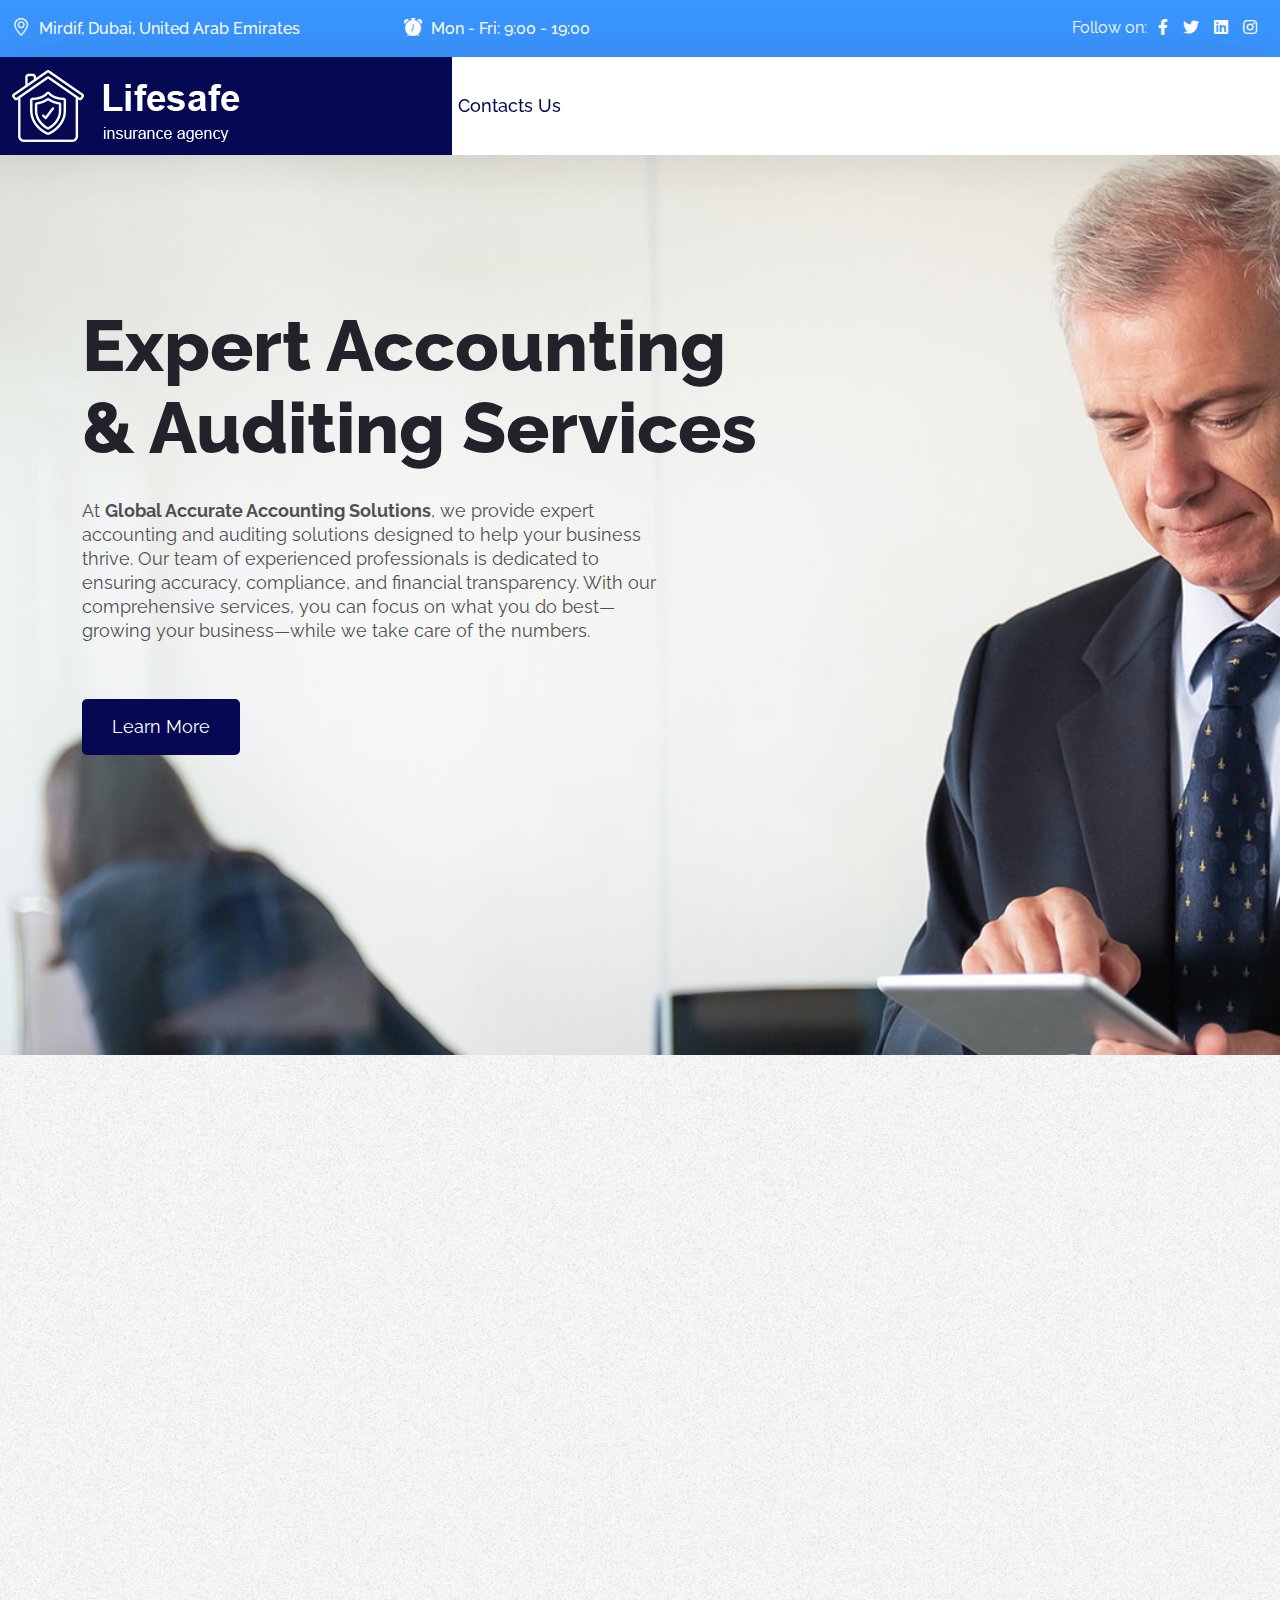
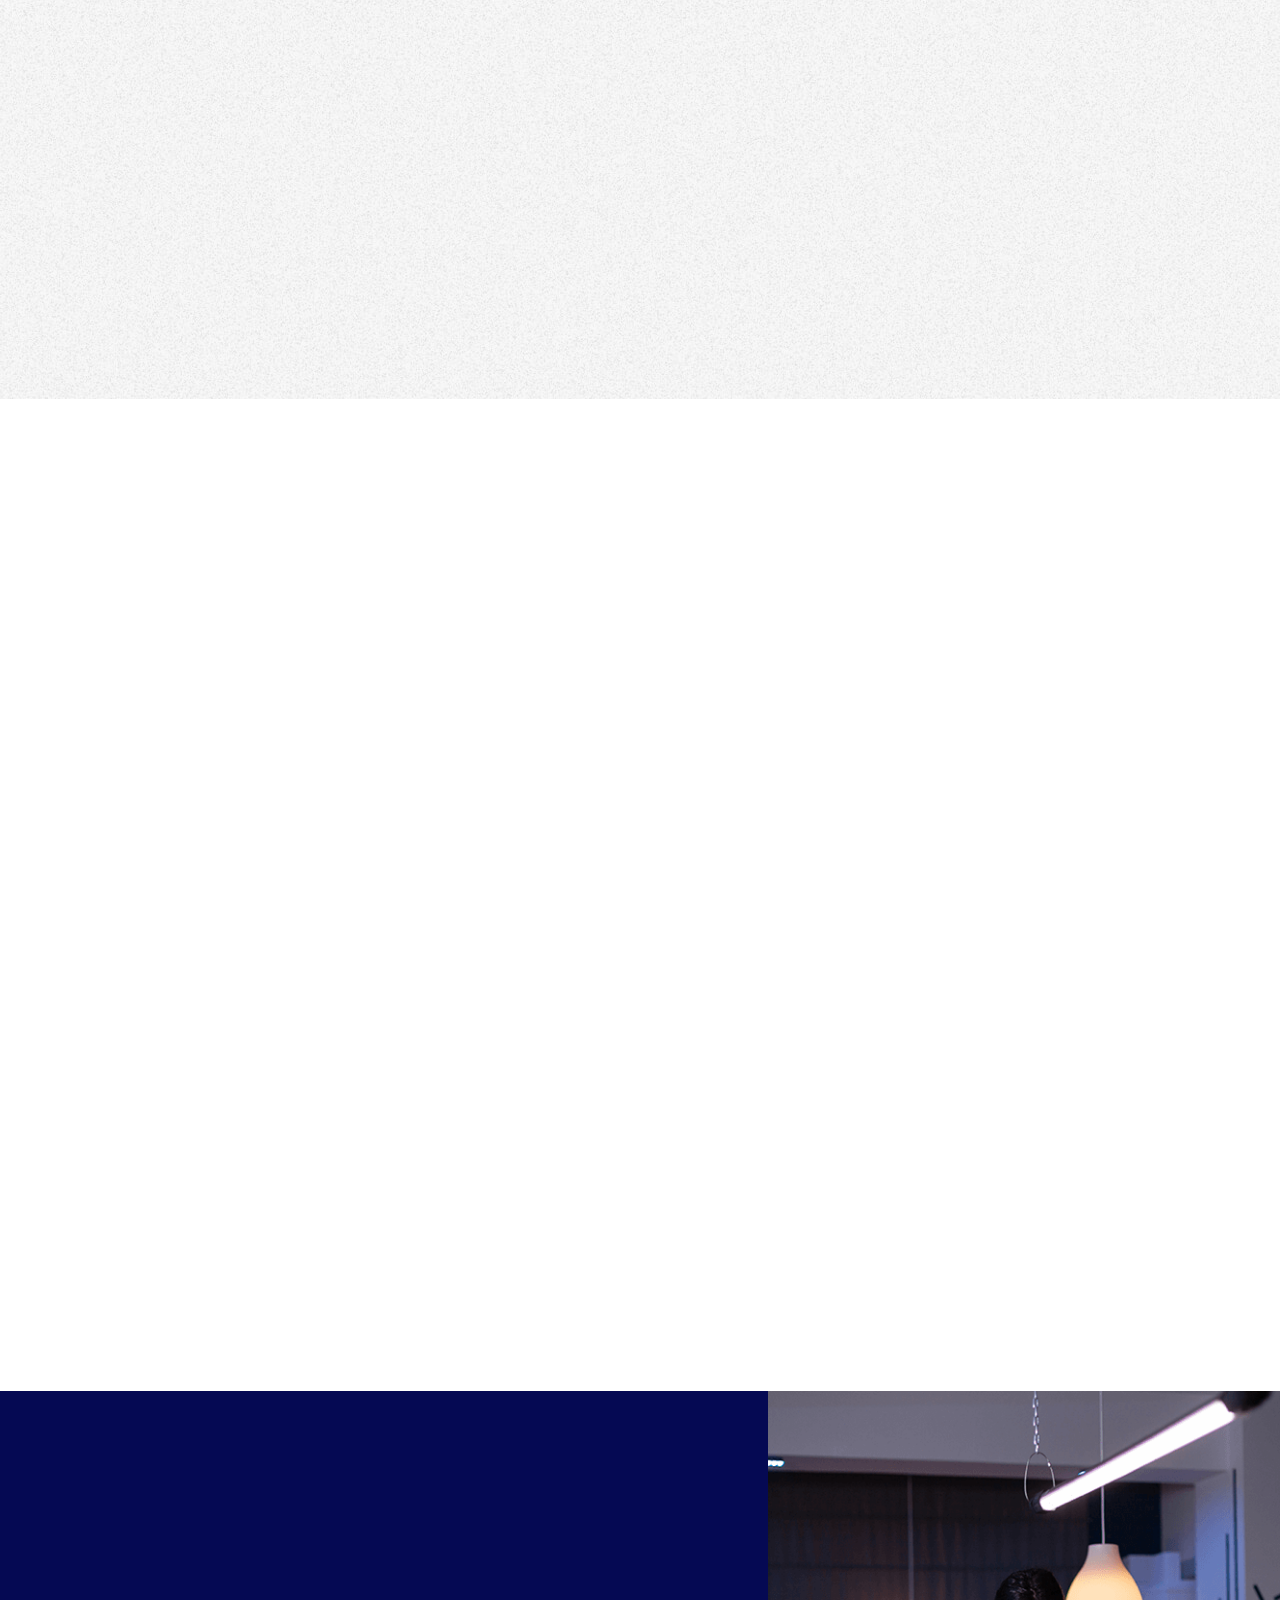
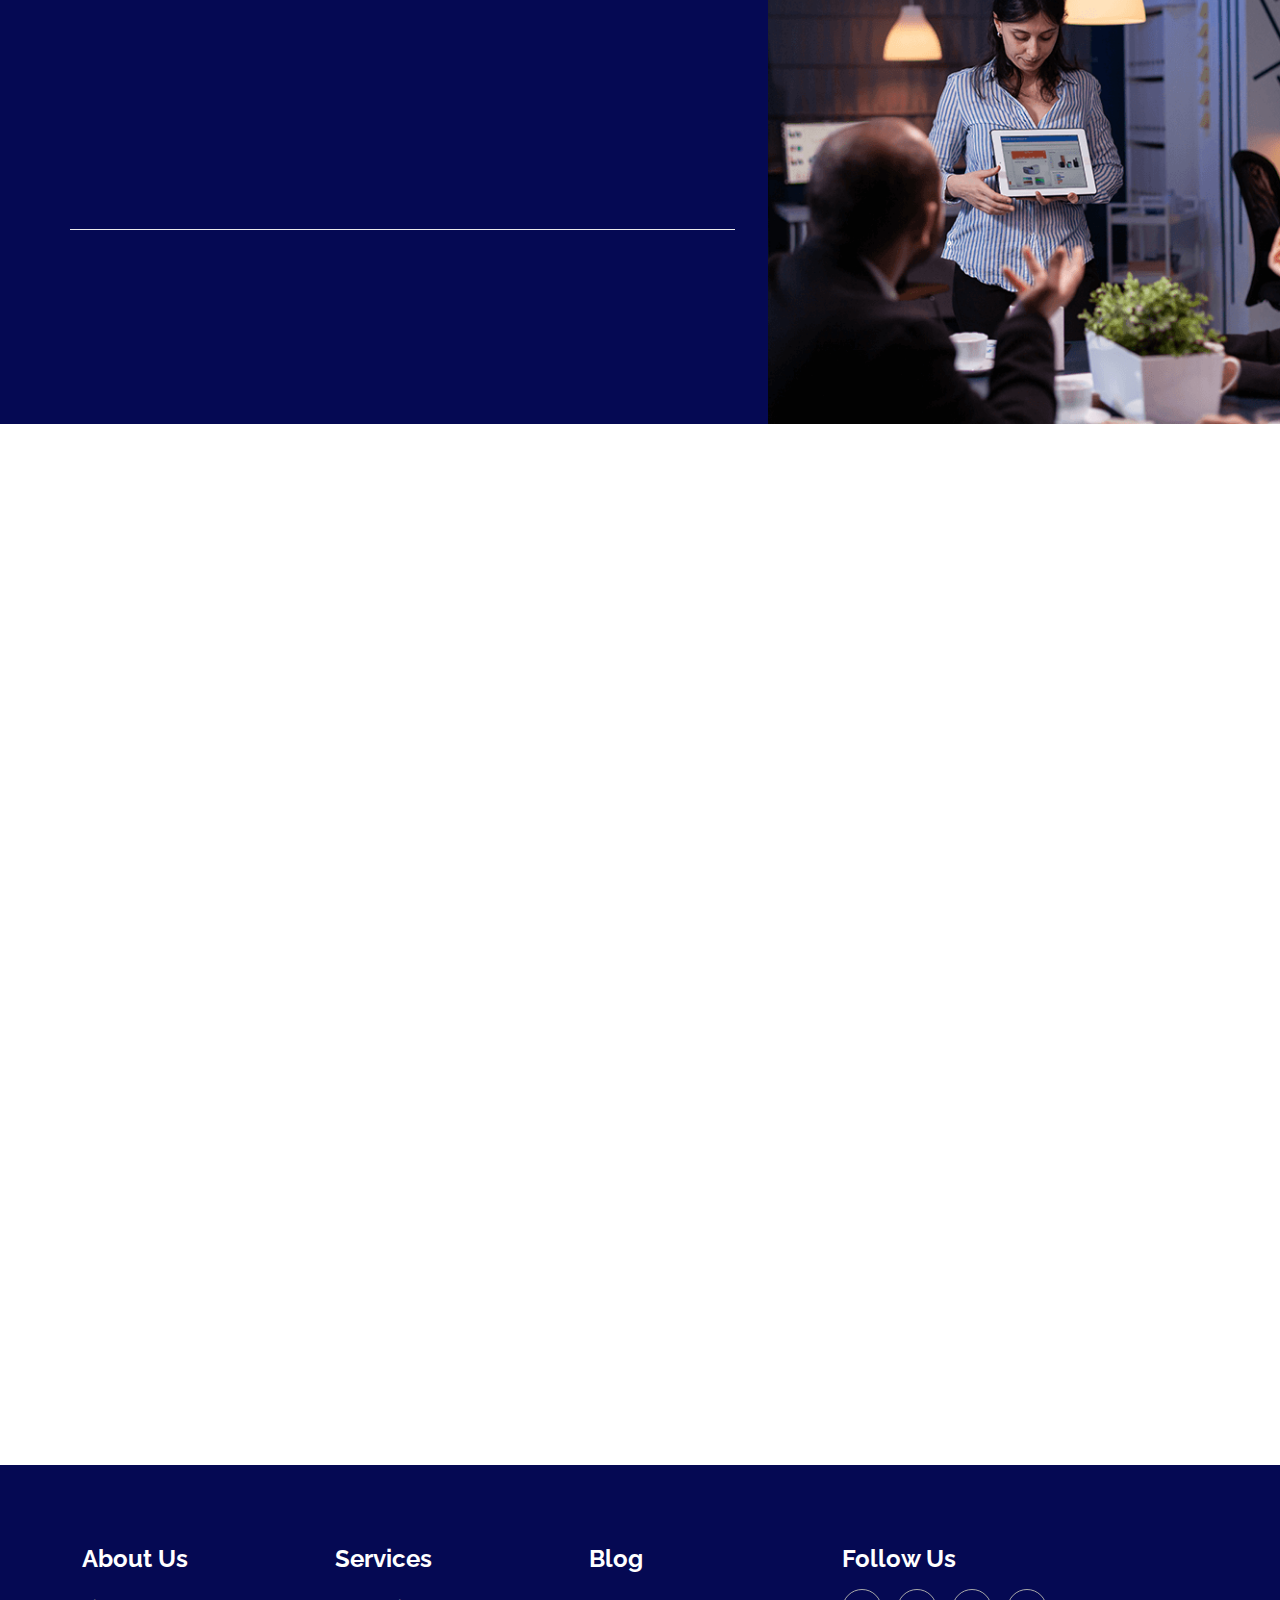
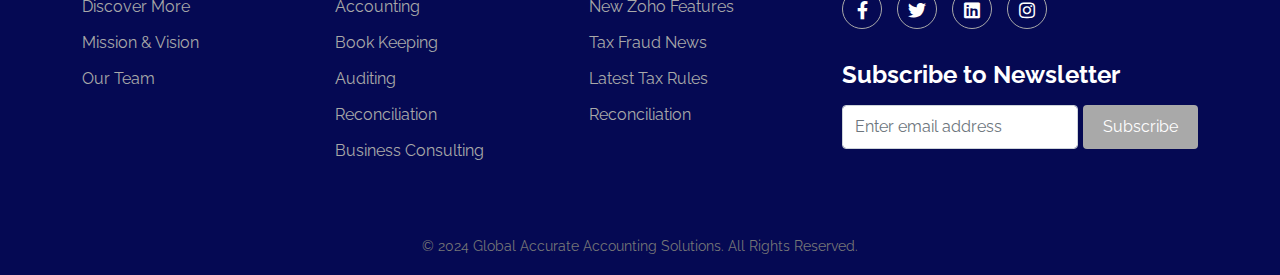
<file: index.html>
<!DOCTYPE HTML>
<html lang="en-US">

<head>
	<meta charset="UTF-8">
	<meta http-equiv="x-ua-compatible" content="ie=edge">
	<title>GAAS</title>
	<meta name="description" content="">
	<meta name="viewport" content="width=device-width, initial-scale=1">

	<link rel="icon" type="image/png" sizes="56x56" href="assets/images/fav-icon/icon.png">

	<script src="assets/js/vendor/modernizr-3.5.0.min.js"></script>
	<link rel="stylesheet" href="assets/slick/slick.css" type="text/css">
	<link rel="stylesheet" href="assets/slick/slick-theme.css" type="text/css">
	<link rel="stylesheet" href="venobox/venobox.css" type="text/css" media="all">
	<link rel="stylesheet" href="assets/css/style.css" type="text/css" media="all">
	<link rel="stylesheet" href="assets/css/animation/animate.css" type="text/css" media="all">
	<link rel="stylesheet" href="assets/css/min/all.min.css" type="text/css" media="all">
	<link rel="stylesheet" href="assets/css/sections/dropdown.css" type="text/css" media="all">
	<link rel="stylesheet" href="assets/css/icons/flaticon.css" type="text/css" media="all">
	<link rel="stylesheet" href="assets/css/responsive.css" type="text/css" media="all">
	<link rel="stylesheet" href="assets/css/min/meanmenu.min.css" type="text/css" media="all">
	<link rel="stylesheet" href="assets/css/min/bootstrap.min.css" type="text/css" media="all">
	<link rel="stylesheet" href="assets/css/theme-default.css" type="text/css" media="all">
	<link rel="stylesheet" href="assets/css/animation/owl.transitions.css" type="text/css" media="all">
	<link rel="stylesheet" href="assets/css/icons/bootstrap-icons.css" type="text/css" media="all">
	<link rel="stylesheet" href="assets/css/min/owl.carousel.min.css" type="text/css" media="all">
</head>

<body>

	<div class="loader-wrapper">
		<div class="preloader">
			<div class="shifa-preloader">
				<div class="animation-preloader">
					<div class="spinner"></div>
					<div class="txt-loading">
						<span data-text-preloader="G" class="letters-loading">
							G
						</span>
						<span data-text-preloader="A" class="letters-loading">
							A
						</span>
						<span data-text-preloader="A" class="letters-loading">
							A
						</span>
						<span data-text-preloader="S" class="letters-loading">
							S
						</span>
					</div>
				</div>
			</div>
		</div>
		<div class="loder-section left-section"></div>
		<div class="loder-section right-section"></div>
	</div>

	<div class="banner-section">
		<div class="container">
			<div class="row">
				<div class="col-lg-9">
					<div class="banner-items">
						<ul>
							<li><i class="bi bi-geo-alt"></i> <a href="#">Mirdif, Dubai, United Arab Emirates</a></li>
							<li><i class="bi bi-alarm-fill"></i> <a href="#">Mon - Fri: 9:00 - 19:00 </a></li>
						</ul>
					</div>
				</div>
				<div class="col-lg-3">
					<div class="banner-social">
						<h4>Follow on:</h4>
						<ul>
							<li><a href="#"><i class="fab fa-facebook-f"></i></a></li>
							<li><a href="#"><i class="fab fa-twitter"></i></a></li>
							<li><a href="#"><i class="fab fa-linkedin"></i></a></li>
							<li><a href="#"><i class="fab fa-instagram"></i></a></li>
						</ul>
					</div>
				</div>
			</div>
		</div>
	</div>

	<header class="header-section" id="sticky-navbar">
		<div class="container">
			<div class="row align-items-center">
				<div class="col-lg-2">
					<div class="logo">
						<a href="index.html"><img src="assets/images/logo.png" alt=""></a>
					</div>
				</div>
				<div class="col-lg-10">
					<div class="header-menu">
						<ul>
							<li><a href="index.html">Home</a></li>
							<li><a href="./pages/about-us.html">About Us</a></li>
							<li><a href="./pages/contact-us.html">Contacts Us</a></li>
						</ul>
					</div>
				</div>
			</div>
		</div>
	</header>

	<div class="mobile-menu-section sticky-menu" id="navbar">
		<div class="mobile-menu">
			<div class="mobile-logo">
				<a href="index.html"><img src="assets/images/logo.png" alt=""></a>
			</div>
			<div class="side-menu-info">
				<div class="sidebar-menu">
					<a class="navSidebar-button" href="#"><i class="bi bi-justify-right"></i></a>
				</div>
			</div>
		</div>
	</div>

	<div class="hero-section">
		<div class="container">
			<div class="hero-content">
				<div class="hero-main-title">
					<h1>Expert Accounting & Auditing Services</h1>
				</div>
				<div class="hero-description">
					<p>At <b>Global Accurate Accounting Solutions</b>, we provide expert accounting and auditing
						solutions designed to help your business thrive. Our team of experienced professionals is
						dedicated to ensuring accuracy, compliance, and financial transparency. With our comprehensive
						services, you can focus on what you do best—growing your business—while we take care of the
						numbers.</p>
				</div>
				<div class="gaas-btn slider">
					<a href="./pages/about-us.html">Learn More</a>
				</div>
			</div>
		</div>
	</div>

	<div class="about-us-section">
		<div class="container">
			<div class="row">
				<div class="col-lg-5 col-md-12">
					<div class="about-us-thumb wow slideInLeft">
						<img src="assets/images/about-us/about-us-home.png" alt="">
					</div>
				</div>
				<div class="col-lg-7 col-md-12">
					<div class="wow fadeInUp" data-wow-delay="0.2s" data-wow-duration="1s">
						<div class="section-sub-title">
							<h4>About Our Company</h4>
						</div>
						<div class="about-us-section-main-title">
							<h2>Your Trusted Accounting & Auditing Partner in the UAE</h2>
						</div>
					</div>
					<div class="about-us-description wow fadeInUp" data-wow-delay="0.4s" data-wow-duration="1s">
						<p>Founded in the heart of Dubai, our firm has been committed to delivering top-notch accounting
							and auditing services for the past 4 years. We understand the dynamic business landscape of
							the UAE, and our mission is to support our clients with accurate, reliable, and insightful
							financial services that help them achieve their goals.</p>
						<p>Our team of experienced professionals combines local expertise with a global
							perspective, ensuring that our clients are always compliant with the latest regulations
							while benefiting from innovative financial solutions. Whether you're a startup, SME, or a
							large corporation, we provide customized services that are tailored to meet your specific
							needs.</p>
						<p>We pride ourselves on our integrity, confidentiality, and unwavering
							commitment to excellence. Our approach is collaborative, working closely with our clients to
							understand their challenges and deliver solutions that drive success. Join the many
							businesses in Dubai that trust us to safeguard their financial health and navigate the
							complexities of the market.</p>
						<p>As a forward-thinking firm, we continuously invest in the latest
							technologies and methodologies to enhance our services. Our proactive approach ensures that
							our clients are not only compliant with current standards but are also prepared for future
							financial challenges. We believe in building long-term relationships based on trust,
							transparency, and delivering value beyond the numbers. Let us be your partner in growth as
							you focus on what you do best—growing your business.</p>
					</div>
				</div>
			</div>
		</div>
	</div>

	<div class="testimonial-section">
		<div class="container">
			<div class="row align-items-center">
				<div class="col-lg-6 col-md-12">
					<div class="wow fadeInUp" data-wow-delay="0.2s" data-wow-duration="1s">
						<div class="section-sub-title">
							<h4>Client Testimonials</h4>
						</div>
						<div class="section-main-title">
							<h2>What Our Clients Say.</h2>
						</div>
					</div>
				</div>
			</div>
			<div class="row align-items-center">
				<div class="col-lg-6 col-md-12">
					<div class="row">
						<div class="col-lg-12">
							<div class="testimonial-single-box wow fadeInUp" data-wow-delay="0.2s"
								data-wow-duration="1s">
								<div class="testimonial-title">
									<h4>John Doe</h4>
									<span>CFO, Global Tech Inc.</span>
								</div>
								<div class="testimonial-icon">
									<i class="bi bi-star-fill"></i>
									<i class="bi bi-star-fill"></i>
									<i class="bi bi-star-fill"></i>
									<i class="bi bi-star-fill"></i>
									<i class="bi bi-star-fill"></i>
								</div>
								<div class="testimonial-description">
									<p>Working with GAAS has been a game-changer for our financial operations.
										Their meticulous attention to detail and expert advice have streamlined our
										processes
										and given us peace of mind.</p>
								</div>
								<div class="testimonial-quote">
									<i class="bi bi-quote"></i>
								</div>
							</div>
						</div>
						<div class="col-lg-12">
							<div class="testimonial-single-box wow fadeInUp" data-wow-delay="0.4s"
								data-wow-duration="1s">
								<div class="testimonial-title">
									<h4>Jane Smith</h4>
									<span>Managing Director, Innovate Solutions Ltd.</span>
								</div>
								<div class="testimonial-icon">
									<i class="bi bi-star-fill"></i>
									<i class="bi bi-star-fill"></i>
									<i class="bi bi-star-fill"></i>
									<i class="bi bi-star-fill"></i>
									<i class="bi bi-star-fill"></i>
								</div>
								<div class="testimonial-description">
									<p>The team at GAAS exceeded our expectations. Their expertise in auditing
										has provided us with valuable insights and enhanced our financial transparency,
										which has been crucial for our growth.</p>
								</div>
								<div class="testimonial-quote">
									<i class="bi bi-quote"></i>
								</div>
							</div>
						</div>
					</div>
				</div>
				<div class="col-lg-6 col-md-12">
					<div class="testimonial-thumb wow slideInRight">
						<img src="assets/images/testimonial/testimonial-1.png" alt="Client testimonial image">
					</div>
				</div>
			</div>
		</div>
	</div>

	<div class="choose-us-section">
		<div class="container">
			<div class="row align-items-center">
				<div class="col-lg-7 col-md-12">
					<div class="wow fadeInUp" data-wow-delay="0.2s" data-wow-duration="1s">
						<div class="choose-us-section-sub-title inner">
							<h4>Why Choose Us</h4>
						</div>
						<div class="section-main-title inner">
							<h2>Expert Financial Solutions
								Tailored to Your Needs.</h2>
						</div>
						<div class="choose-us-description">
							<p>At GAAS, we understand that each client has unique financial needs. Our team of
								experienced professionals is dedicated to providing personalized accounting and auditing
								services
								that help you achieve your business goals. We combine industry expertise with a
								client-focused
								approach to deliver solutions that drive success.</p>
						</div>
					</div>
					<div class="row choose-us">
						<div class="col-lg-6 col-md-12">
							<div class="choose-us-list wow fadeInUp" data-wow-delay="0.4s" data-wow-duration="1s">
								<span><i class="bi bi-check-lg"></i> Comprehensive Auditing Services</span>
								<span><i class="bi bi-check-lg"></i> Personalized Accounting Solutions</span>
							</div>
						</div>
						<div class="col-lg-6 col-md-12">
							<div class="choose-us-list wow fadeInUp" data-wow-delay="0.6s" data-wow-duration="1s">
								<span><i class="bi bi-check-lg"></i> Transparent Financial Reporting</span>
								<span><i class="bi bi-check-lg"></i> Dedicated Client Support</span>
							</div>
						</div>
					</div>
				</div>
			</div>
		</div>
	</div>

	<div class="faq-section">
		<div class="container">
			<div class="row align-items-center">
				<div class="col-lg-6 col-md-12">
					<div class="faq-thumb wow slideInLeft">
						<img src="assets/images/resource/faq.jpg" alt="FAQ image">
					</div>
				</div>
				<div class="col-lg-6 col-md-12">
					<div class="faq-items-box wow slideInRight">
						<div class="section-sub-title">
							<h4>Frequently Asked</h4>
						</div>
						<div class="section-main-title">
							<h2>Frequently Asked
								Questions</h2>
						</div>
						<div>
							<div id="tab1" class="tab-content">
								<ul class="accordion">
									<li>
										<a class="active"><span> What services does your accounting firm provide?
											</span> <i class="bi bi-chevron-right"></i></a>
										<p style="display: block;">We offer a comprehensive range of services including
											financial auditing, tax planning, bookkeeping, and payroll management. Our
											goal is
											to provide tailored solutions that meet your specific business needs.</p>
									</li>
									<li>
										<a><span> How do you ensure compliance with financial regulations? </span> <i
												class="bi bi-chevron-right"></i></a>
										<p>Our team stays up-to-date with the latest financial regulations and industry
											standards.
											We conduct thorough audits and provide detailed reports to ensure that your
											business remains
											compliant with all legal requirements.</p>
									</li>
									<li>
										<a><span> Can you assist with tax planning and strategy? </span> <i
												class="bi bi-chevron-right"></i></a>
										<p>Yes, we specialize in tax planning and strategy, helping businesses minimize
											their tax liabilities
											while staying compliant with all regulations. We work with you to develop a
											customized tax plan that
											aligns with your financial goals.</p>
									</li>
									<li>
										<a><span> What is the process for onboarding a new client? </span> <i
												class="bi bi-chevron-right"></i></a>
										<p>Our onboarding process is straightforward and efficient. We begin with a
											consultation to understand
											your needs, followed by a detailed proposal outlining our services. Once
											approved, we gather the necessary
											financial documents and begin our work, keeping you informed every step of
											the way.</p>
									</li>
								</ul>
							</div>
						</div>
					</div>
				</div>
			</div>
		</div>
	</div>

	<footer class="footer">
		<div class="gaas-footer">
			<div class="container">
				<div class="row">
					<div class="col-md-8">
						<div class="row">
							<div class="col-md-4 mb-4">
								<div class="gaas-footer-widget">
									<h2 class="gaas-footer-heading">About Us</h2>
									<ul class="gaas-footer-list">
										<li><a href="#" class="gaas-footer-link">Discover More</a></li>
										<li><a href="#" class="gaas-footer-link">Mission & Vision</a></li>
										<li><a href="#" class="gaas-footer-link">Our Team</a></li>
									</ul>
								</div>
							</div>
							<div class="col-md-4 mb-4">
								<div class="gaas-footer-widget">
									<h2 class="gaas-footer-heading">Services</h2>
									<ul class="gaas-footer-list">
										<li><a href="#" class="gaas-footer-link">Accounting</a></li>
										<li><a href="#" class="gaas-footer-link">Book Keeping</a></li>
										<li><a href="#" class="gaas-footer-link">Auditing</a></li>
										<li><a href="#" class="gaas-footer-link">Reconciliation</a></li>
										<li><a href="#" class="gaas-footer-link">Business Consulting</a></li>
									</ul>
								</div>
							</div>
							<div class="col-md-4 mb-4">
								<div class="gaas-footer-widget">
									<h2 class="gaas-footer-heading">Blog</h2>
									<ul class="gaas-footer-list">
										<li><a href="#" class="gaas-footer-link">New Zoho Features</a></li>
										<li><a href="#" class="gaas-footer-link">Tax Fraud News</a></li>
										<li><a href="#" class="gaas-footer-link">Latest Tax Rules</a></li>
										<li><a href="#" class="gaas-footer-link">Reconciliation</a></li>
									</ul>
								</div>
							</div>
						</div>
					</div>
					<div class="col-md-4">
						<div class="gaas-footer-widget gaas-footer-widget-social">
							<h2 class="gaas-footer-heading">Follow Us</h2>
							<div class="gaas-footer-social">
								<ul>
									<li><a href="#"><i class="fab fa-facebook-f"></i></a></li>
									<li><a href="#"><i class="fab fa-twitter"></i></a></li>
									<li><a href="#"><i class="fab fa-linkedin"></i></a></li>
									<li><a href="#"><i class="fab fa-instagram"></i></a></li>
								</ul>
							</div>
						</div>
						<div class="gaas-footer-widget gaas-footer-subscribe-widget">
							<h2 class="gaas-footer-heading">Subscribe to Newsletter</h2>
							<form action="#" class="gaas-footer-subscribe-form">
								<div class="form-group d-flex">
									<input type="text" class="form-control" placeholder="Enter email address">
									<input type="submit" value="Subscribe" class="btn btn-primary">
								</div>
							</form>
						</div>
					</div>
				</div>
			</div>
		</div>
		<div class="row">
			<div class="col-12 text-center">
				<p class="gaas-footer-copyright">&copy; 2024 Global Accurate Accounting Solutions. All Rights
					Reserved.</p>
			</div>
		</div>
	</footer>

	<div class="progress-scrollup">
		<svg class="progress-circle svg-content" width="100%" height="100%" viewBox="-1 -1 102 102">
			<path d="M50,1 a49,49 0 0,1 0,98 a49,49 0 0,1 0,-98" />
		</svg>
	</div>

	<script src="assets/js/vendor/jquery-3.6.2.min.js"></script>
	<script src="assets/js/popper.min.js"></script>
	<script src="assets/js/bootstrap.min.js"></script>
	<script src="assets/js/owl.carousel.min.js"></script>
	<script src="assets/js/jquery.counterup.min.js"></script>
	<script src="assets/js/waypoints.min.js"></script>
	<script src="assets/js/wow.min.js"></script>
	<script src="assets/js/imagesloaded.pkgd.min.js"></script>
	<script src="venobox/venobox.js"></script>
	<script src="assets/js/animated-text.js"></script>
	<script src="venobox/venobox.min.js"></script>
	<script src="assets/js/isotope.pkgd.min.js"></script>
	<script src="assets/js/jquery.meanmenu.js"></script>
	<script src="assets/js/jquery.scrollUp.js"></script>
	<script src="assets/slick/slick.min.js"></script>
	<script src="assets/js/jquery.barfiller.js"></script>
	<script src="assets/js/rangeslider.js"></script>
	<script src="assets/js/mixitup.min.js"></script>
	<script src="assets/js/theme.js"></script>
	<script src="assets/js/script.js"></script>

</body>

</html>
</file>
<file: venobox/venobox.css>
/* ------ venobox.css --------*/
.vbox-overlay *, .vbox-overlay *:before, .vbox-overlay *:after{
    -webkit-backface-visibility: hidden;
    -webkit-box-sizing:border-box;
    -moz-box-sizing:border-box;
    box-sizing:border-box;
}
/* ------- overlay: change here background color and opacity ----- */
.vbox-overlay{
    background: #fdfdfd;
    background: rgba(0,0,0,0.85); 
    width: 100%;
    height: auto;
    position: fixed;
    top: 0;
    left: 0;
    bottom: 0;
    z-index: 9999;
    opacity: 0;
    overflow-x: hidden;
    overflow-y: auto;

}

/* ----- preloader - choose between CIRCLE, IOS, DOTS, QUADS ----- */

/* circle preloader */
.vbox-preloader{
    position:fixed; 
    width:32px; 
    height:32px;
    left:50%; 
    top:50%; 
    margin-left:-16px; 
    margin-top:-16px;
    background-image: url(preload-circle.png);
    text-indent: -100px;
    overflow: hidden;
    -webkit-animation: playload 1.4s steps(18) infinite;
       -moz-animation: playload 1.4s steps(18) infinite;
        -ms-animation: playload 1.4s steps(18) infinite;
         -o-animation: playload 1.4s steps(18) infinite;
            animation: playload 1.4s steps(18) infinite;
}
@-webkit-keyframes playload {
   from { background-position:    0px; }
     to { background-position: -576px; }
}
@-moz-keyframes playload {
   from { background-position:    0px; }
     to { background-position: -576px; }
}
@-ms-keyframes playload {
   from { background-position:    0px; }
     to { background-position: -576px; }
}
@-o-keyframes playload {
   from { background-position:    0px; }
     to { background-position: -576px; }
}
@keyframes playload {
   from { background-position:    0px; }
     to { background-position: -576px; }
}


/* IOS preloader */

/*.vbox-preloader{
    position:fixed; 
    width:32px; 
    height:32px;
    left:50%; 
    top:50%; 
    margin-left:-16px; 
    margin-top:-16px;
    background-image: url(preload-ios.png);
    text-indent: -100px;
    overflow: hidden;
    -webkit-animation: playload 1.4s steps(12) infinite;
       -moz-animation: playload 1.4s steps(12) infinite;
        -ms-animation: playload 1.4s steps(12) infinite;
         -o-animation: playload 1.4s steps(12) infinite;
            animation: playload 1.4s steps(12) infinite;
}

@-webkit-keyframes playload {
   from { background-position:    0px; }
     to { background-position: -384px; }
}
@-moz-keyframes playload {
   from { background-position:    0px; }
     to { background-position: -384px; }
}
@-ms-keyframes playload {
   from { background-position:    0px; }
     to { background-position: -384px; }
}
@-o-keyframes playload {
   from { background-position:    0px; }
     to { background-position: -384px; }
}
@keyframes playload {
   from { background-position:    0px; }
     to { background-position: -384px; }
}
*/


/* dots preloader */
/*
.vbox-preloader{
    position:fixed; 
    width:32px; 
    height:11px;
    left:50%; 
    top:50%; 
    margin-left:-16px; 
    margin-top:-16px;
    background-image: url(preload-dots.png);
    text-indent: -100px;
    overflow: hidden;
    -webkit-animation: playload 1.4s steps(24) infinite;
       -moz-animation: playload 1.4s steps(24) infinite;
        -ms-animation: playload 1.4s steps(24) infinite;
         -o-animation: playload 1.4s steps(24) infinite;
            animation: playload 1.4s steps(24) infinite;
}

@-webkit-keyframes playload {
   from { background-position:    0px; }
     to { background-position: -768px; }
}
@-moz-keyframes playload {
   from { background-position:    0px; }
     to { background-position: -768px; }
}
@-ms-keyframes playload {
   from { background-position:    0px; }
     to { background-position: -768px; }
}
@-o-keyframes playload {
   from { background-position:    0px; }
     to { background-position: -768px; }
}
@keyframes playload {
   from { background-position:    0px; }
     to { background-position: -768px; }
}
*/


/* quads preloader */
/*
.vbox-preloader{
    position:fixed; 
    width:32px; 
    height:10px;
    left:50%; 
    top:50%; 
    margin-left:-16px; 
    margin-top:-16px;
    background-image: url(preload-quads.png);
    text-indent: -100px;
    overflow: hidden;
    -webkit-animation: playload 1.4s steps(12) infinite;
       -moz-animation: playload 1.4s steps(12) infinite;
        -ms-animation: playload 1.4s steps(12) infinite;
         -o-animation: playload 1.4s steps(12) infinite;
            animation: playload 1.4s steps(12) infinite;
}
@-webkit-keyframes playload {
   from { background-position:    0px; }
     to { background-position: -384px; }
}
@-moz-keyframes playload {
   from { background-position:    0px; }
     to { background-position: -384px; }
}
@-ms-keyframes playload {
   from { background-position:    0px; }
     to { background-position: -384px; }
}
@-o-keyframes playload {
   from { background-position:    0px; }
     to { background-position: -384px; }
}
@keyframes playload {
   from { background-position:    0px; }
     to { background-position: -384px; }
}
*/
/* ----- navigation ----- */
.vbox-close{
    cursor: pointer;
    position: fixed;
    top: -1px;
    right: 0;
    width: 46px;
    height: 40px;
    padding: 10px 20px 10px 0;
    display: block;
    background: url(close.gif) no-repeat #161617;
    background-position:10px center;
    color: #fff;
    text-indent: -100px;
    overflow: hidden;
}
.vbox-next, .vbox-prev{
    box-sizing: content-box;
    cursor: pointer;
    position: fixed;
    top: 50%;
    color: #fff;
    width: 30px;
    height: 170px;
    margin-top: -85px;
    text-indent: -100px;
    border: solid transparent; /* Using border instead of padding to keep bg image in place */
    overflow: hidden;
}
.vbox-prev{
    left: 0;
    border-width: 0 30px 0 10px;
    background: url(prev.gif) center center no-repeat;
}
.vbox-next{
    right: 0;
    border-width: 0 10px 0 30px;
    background: url(next.gif) center center no-repeat;
}

.vbox-title{
    width: 100%;
    height: 40px;
    float: left;
    text-align: center;
    line-height: 28px;
    font-size: 12px;
    color: #fff;
    padding: 6px 40px;
    overflow: hidden;
    background: #161617;
    position: fixed;
    display: none;
    top: -1px;
    left: 0;

}
.vbox-num{
    cursor: pointer;
    position: fixed;
    top: -1px;
    left: 0;
    height: 40px;
    display: block;
    color: #fff;
    overflow: hidden;
    line-height: 28px;
    font-size: 12px;
    padding: 6px 10px;
    background: #161617;
    display: none;
}
/* ------- inline window ------ */
.vbox-inline{
    width: 420px;
    height: 315px;
    padding: 10px;
    background: #fff;
    text-align: left;
    margin: 0 auto;
    overflow: auto;
}

/* ------- Video & iFrames window ------ */
.venoframe{
    border: none;
    width: 960px;
    height: 720px;
}
@media (max-width: 992px) {
    .venoframe{
        width: 640px;
        height: 480px;
    }
}
@media (max-width: 767px) {
    .venoframe{
        width: 420px;
        height: 315px;
    }
}
@media (max-width: 460px) {
    .vbox-inline{
        width: 100%;
    }

    .venoframe{
        width: 100%;
        height: 260px;
    }
}

/* ------- PLease do NOT edit this! (or do it at your own risk) ------ */
.vbox-open{
    overflow: hidden;
}
.vbox-container{
    position: relative;
    background: #000;
    width: 100%;
    max-width: 1200px;
    margin: 0 auto;
    padding: 0 15px;
}
.vbox-content{
    text-align: center;
    float: left;
    width: 100%;
    position: relative;
    overflow: hidden;
}
.vbox-container img{
    max-width: 100%;
    height: auto;
}
</file>
<file: assets/css/style.css>
@import "sections/faq.css";
@import "sections/hero.css";
@import "sections/team.css";
@import "sections/loader.css";
@import "sections/footer.css";
@import "sections/titles.css";
@import "sections/banner.css";
@import "sections/header.css";
@import "sections/buttons.css";
@import "sections/sidebar.css";
@import "sections/general.css";
@import "sections/about-us.css";
@import "sections/scrollup.css";
@import "sections/choose-us.css";
@import "sections/protection.css";
@import "sections/contact-us.css";
@import "sections/testimonials.css";
@import "sections/search-popup.css";
</file>
<file: assets/css/sections/dropdown.css>
/* dropdown menu */

.dropdown a {
    text-decoration: none;
}

.dropdown [data-toggle="dropdown"] {
    position: relative;
    display: block;
    color: #fff;
    background: #050953;
    -moz-box-shadow: 0 1px 0 #050953 inset, 0 -1px 0 #050953 inset;
    -webkit-box-shadow: 0 1px 0 #050953 inset, 0 -1px 0 #050953 inset;
    box-shadow: 0 1px 0 #050953 inset, 0 -1px 0 #050953 inset;
    text-shadow: 0 -1px 0 rgba(0, 0, 0, 0.3);
    padding: 10px;
}

.dropdown [data-toggle="dropdown"]:hover {
    background: #0D0E14;
}

.dropdown .icon-arrow {
    position: absolute;
    display: block;
    font-size: 0.7em;
    color: #fff;
    top: 10px;
    right: 10px;
}

.dropdown .icon-arrow.open {
    -moz-transform: rotate(-180deg);
    -ms-transform: rotate(-180deg);
    -webkit-transform: rotate(-180deg);
    transform: rotate(-180deg);
    -moz-transition: -moz-transform 0.6s;
    -o-transition: -o-transform 0.6s;
    -webkit-transition: -webkit-transform 0.6s;
    transition: transform 0.6s;
}

.dropdown .icon-arrow.close {
    -moz-transform: rotate(0deg);
    -ms-transform: rotate(0deg);
    -webkit-transform: rotate(0deg);
    transform: rotate(0deg);
    -moz-transition: -moz-transform 0.6s;
    -o-transition: -o-transform 0.6s;
    -webkit-transition: -webkit-transform 0.6s;
    transition: transform 0.6s;
}

.dropdown .icon-arrow:before {
    content: '\25BC';
}

.dropdown .dropdown-menu {
    max-height: 0;
    overflow: hidden;
    list-style: none;
    padding: 0;
    margin: 0;
    width: 100%;
}

.dropdown .dropdown-menu li {
    padding: 0;
}

.dropdown .dropdown-menu li a {
    display: block;
    color: #0D0E14;
    -moz-box-shadow: 0 1px 0 white inset, 0 -1px 0 #d5d5d5 inset;
    -webkit-box-shadow: 0 1px 0 white inset, 0 -1px 0 #d5d5d5 inset;
    box-shadow: 0 1px 0 white inset, 0 -1px 0 #d5d5d5 inset;
    text-shadow: 0 -1px 0 rgba(255, 255, 255, 0.3);
    padding: 6px 6px;
    transition: .5s;
}

.dropdown .dropdown-menu li a:hover {
    margin-left: 10px;
}

.dropdown .show,
.dropdown .hide {
    -moz-transform-origin: 50% 0%;
    -ms-transform-origin: 50% 0%;
    -webkit-transform-origin: 50% 0%;
    transform-origin: 50% 0%;
}

.dropdown .show {
    display: block;
    max-height: 9999px;
    -moz-transform: scaleY(1);
    -ms-transform: scaleY(1);
    -webkit-transform: scaleY(1);
    transform: scaleY(1);
    animation: showAnimation 0.5s ease-in-out;
    -moz-animation: showAnimation 0.5s ease-in-out;
    -webkit-animation: showAnimation 0.5s ease-in-out;
    -moz-transition: max-height 1s ease-in-out;
    -o-transition: max-height 1s ease-in-out;
    -webkit-transition: max-height 1s ease-in-out;
    transition: max-height 1s ease-in-out;
}

.dropdown .hide {
    max-height: 0;
    -moz-transform: scaleY(0);
    -ms-transform: scaleY(0);
    -webkit-transform: scaleY(0);
    transform: scaleY(0);
    animation: hideAnimation 0.4s ease-out;
    -moz-animation: hideAnimation 0.4s ease-out;
    -webkit-animation: hideAnimation 0.4s ease-out;
    -moz-transition: max-height 0.6s ease-out;
    -o-transition: max-height 0.6s ease-out;
    -webkit-transition: max-height 0.6s ease-out;
    transition: max-height 0.6s ease-out;
}

.sidebar-widget-menu .dropdown [data-toggle="dropdown"]{
    background: #050953;
}

.sidebar-group ul.list-style-one li i {
    color: #050953;
}

.sidebar-group ul.social-box li a:hover {
    color: #050953;
}

@keyframes showAnimation {
    0% {
        -moz-transform: scaleY(0.1);
        -ms-transform: scaleY(0.1);
        -webkit-transform: scaleY(0.1);
        transform: scaleY(0.1);
    }

    40% {
        -moz-transform: scaleY(1.04);
        -ms-transform: scaleY(1.04);
        -webkit-transform: scaleY(1.04);
        transform: scaleY(1.04);
    }

    60% {
        -moz-transform: scaleY(0.98);
        -ms-transform: scaleY(0.98);
        -webkit-transform: scaleY(0.98);
        transform: scaleY(0.98);
    }

    80% {
        -moz-transform: scaleY(1.04);
        -ms-transform: scaleY(1.04);
        -webkit-transform: scaleY(1.04);
        transform: scaleY(1.04);
    }

    100% {
        -moz-transform: scaleY(0.98);
        -ms-transform: scaleY(0.98);
        -webkit-transform: scaleY(0.98);
        transform: scaleY(0.98);
    }

    80% {
        -moz-transform: scaleY(1.02);
        -ms-transform: scaleY(1.02);
        -webkit-transform: scaleY(1.02);
        transform: scaleY(1.02);
    }

    100% {
        -moz-transform: scaleY(1);
        -ms-transform: scaleY(1);
        -webkit-transform: scaleY(1);
        transform: scaleY(1);
    }
}

@-moz-keyframes showAnimation {
    0% {
        -moz-transform: scaleY(0.1);
        -ms-transform: scaleY(0.1);
        -webkit-transform: scaleY(0.1);
        transform: scaleY(0.1);
    }

    40% {
        -moz-transform: scaleY(1.04);
        -ms-transform: scaleY(1.04);
        -webkit-transform: scaleY(1.04);
        transform: scaleY(1.04);
    }

    60% {
        -moz-transform: scaleY(0.98);
        -ms-transform: scaleY(0.98);
        -webkit-transform: scaleY(0.98);
        transform: scaleY(0.98);
    }

    80% {
        -moz-transform: scaleY(1.04);
        -ms-transform: scaleY(1.04);
        -webkit-transform: scaleY(1.04);
        transform: scaleY(1.04);
    }

    100% {
        -moz-transform: scaleY(0.98);
        -ms-transform: scaleY(0.98);
        -webkit-transform: scaleY(0.98);
        transform: scaleY(0.98);
    }

    80% {
        -moz-transform: scaleY(1.02);
        -ms-transform: scaleY(1.02);
        -webkit-transform: scaleY(1.02);
        transform: scaleY(1.02);
    }

    100% {
        -moz-transform: scaleY(1);
        -ms-transform: scaleY(1);
        -webkit-transform: scaleY(1);
        transform: scaleY(1);
    }
}

@-webkit-keyframes showAnimation {
    0% {
        -moz-transform: scaleY(0.1);
        -ms-transform: scaleY(0.1);
        -webkit-transform: scaleY(0.1);
        transform: scaleY(0.1);
    }

    40% {
        -moz-transform: scaleY(1.04);
        -ms-transform: scaleY(1.04);
        -webkit-transform: scaleY(1.04);
        transform: scaleY(1.04);
    }

    60% {
        -moz-transform: scaleY(0.98);
        -ms-transform: scaleY(0.98);
        -webkit-transform: scaleY(0.98);
        transform: scaleY(0.98);
    }

    80% {
        -moz-transform: scaleY(1.04);
        -ms-transform: scaleY(1.04);
        -webkit-transform: scaleY(1.04);
        transform: scaleY(1.04);
    }

    100% {
        -moz-transform: scaleY(0.98);
        -ms-transform: scaleY(0.98);
        -webkit-transform: scaleY(0.98);
        transform: scaleY(0.98);
    }

    80% {
        -moz-transform: scaleY(1.02);
        -ms-transform: scaleY(1.02);
        -webkit-transform: scaleY(1.02);
        transform: scaleY(1.02);
    }

    100% {
        -moz-transform: scaleY(1);
        -ms-transform: scaleY(1);
        -webkit-transform: scaleY(1);
        transform: scaleY(1);
    }
}

@keyframes hideAnimation {
    0% {
        -moz-transform: scaleY(1);
        -ms-transform: scaleY(1);
        -webkit-transform: scaleY(1);
        transform: scaleY(1);
    }

    60% {
        -moz-transform: scaleY(0.98);
        -ms-transform: scaleY(0.98);
        -webkit-transform: scaleY(0.98);
        transform: scaleY(0.98);
    }

    80% {
        -moz-transform: scaleY(1.02);
        -ms-transform: scaleY(1.02);
        -webkit-transform: scaleY(1.02);
        transform: scaleY(1.02);
    }

    100% {
        -moz-transform: scaleY(0);
        -ms-transform: scaleY(0);
        -webkit-transform: scaleY(0);
        transform: scaleY(0);
    }
}

@-moz-keyframes hideAnimation {
    0% {
        -moz-transform: scaleY(1);
        -ms-transform: scaleY(1);
        -webkit-transform: scaleY(1);
        transform: scaleY(1);
    }

    60% {
        -moz-transform: scaleY(0.98);
        -ms-transform: scaleY(0.98);
        -webkit-transform: scaleY(0.98);
        transform: scaleY(0.98);
    }

    80% {
        -moz-transform: scaleY(1.02);
        -ms-transform: scaleY(1.02);
        -webkit-transform: scaleY(1.02);
        transform: scaleY(1.02);
    }

    100% {
        -moz-transform: scaleY(0);
        -ms-transform: scaleY(0);
        -webkit-transform: scaleY(0);
        transform: scaleY(0);
    }
}

@-webkit-keyframes hideAnimation {
    0% {
        -moz-transform: scaleY(1);
        -ms-transform: scaleY(1);
        -webkit-transform: scaleY(1);
        transform: scaleY(1);
    }

    60% {
        -moz-transform: scaleY(0.98);
        -ms-transform: scaleY(0.98);
        -webkit-transform: scaleY(0.98);
        transform: scaleY(0.98);
    }

    80% {
        -moz-transform: scaleY(1.02);
        -ms-transform: scaleY(1.02);
        -webkit-transform: scaleY(1.02);
        transform: scaleY(1.02);
    }

    100% {
        -moz-transform: scaleY(0);
        -ms-transform: scaleY(0);
        -webkit-transform: scaleY(0);
        transform: scaleY(0);
    }
}
</file>
<file: assets/css/icons/flaticon.css>
/*
  	Flaticon icon font: Flaticon
  	Creation date: 01/08/2019 09:08
  	*/

@font-face {
  font-family: "Flaticon";
  src: url("../fonts/Flaticon.eot");
  src: url("../fonts/Flaticond41d.eot?#iefix") format("embedded-opentype"),
       url("../fonts/Flaticon.woff2") format("woff2"),
       url("../fonts/Flaticon.woff") format("woff"),
       url("../fonts/Flaticon.ttf") format("truetype"),
       url("../fonts/Flaticon.svg#Flaticon") format("svg");
  font-weight: normal;
  font-style: normal;
}

@media screen and (-webkit-min-device-pixel-ratio:0) {
  @font-face {
    font-family: "Flaticon";
    src: url("../fonts/Flaticon.svg#Flaticon") format("svg");
  }
}

[class^="flaticon-"]:before, [class*=" flaticon-"]:before,
[class^="flaticon-"]:after, [class*=" flaticon-"]:after {   
  font-family: Flaticon;
  font-size: inherit;
  font-style: normal;
}

.flaticon-report:before { content: "\f100"; }
.flaticon-clock:before { content: "\f101"; }
.flaticon-call:before { content: "\f102"; }
.flaticon-tourism:before { content: "\f103"; }
.flaticon-process:before { content: "\f104"; }
.flaticon-data:before { content: "\f105"; }
.flaticon-global:before { content: "\f106"; }
.flaticon-system:before { content: "\f107"; }
.flaticon-padlock:before { content: "\f108"; }
.flaticon-process-1:before { content: "\f109"; }
.flaticon-data-1:before { content: "\f10a"; }
.flaticon-work:before { content: "\f10b"; }
.flaticon-data-analytics:before { content: "\f10c"; }
.flaticon-chart:before { content: "\f10d"; }
.flaticon-algorithm:before { content: "\f10e"; }
.flaticon-data-2:before { content: "\f10f"; }
.flaticon-clock-1:before { content: "\f110"; }
.flaticon-microchip:before { content: "\f111"; }
.flaticon-server:before { content: "\f112"; }
.flaticon-24h:before { content: "\f113"; }
.flaticon-global-1:before { content: "\f114"; }
.flaticon-business-and-finance:before { content: "\f115"; }
.flaticon-space:before { content: "\f116"; }
.flaticon-information:before { content: "\f117"; }
.flaticon-privacy:before { content: "\f118"; }
.flaticon-alert:before { content: "\f119"; }
.flaticon-online-library:before { content: "\f11a"; }
.flaticon-info:before { content: "\f11b"; }
.flaticon-interaction:before { content: "\f11c"; }
.flaticon-mobile-app:before { content: "\f11d"; }
.flaticon-code:before { content: "\f11e"; }
.flaticon-developer:before { content: "\f11f"; }
.flaticon-intelligent:before { content: "\f120"; }
.flaticon-content:before { content: "\f121"; }
.flaticon-laptop:before { content: "\f122"; }
.flaticon-web:before { content: "\f123"; }
.flaticon-content-writing:before { content: "\f124"; }
.flaticon-computer:before { content: "\f125"; }
.flaticon-computer-1:before { content: "\f126"; }
.flaticon-graphic-design:before { content: "\f127"; }
.flaticon-analysis:before { content: "\f128"; }
.flaticon-bar-chart:before { content: "\f129"; }
.flaticon-analytics:before { content: "\f12a"; }
.flaticon-ui:before { content: "\f12b"; }
.flaticon-resume:before { content: "\f12c"; }
.flaticon-taxi:before { content: "\f12d"; }
.flaticon-online-shop:before { content: "\f12e"; }
.flaticon-smartphone:before { content: "\f12f"; }

.flaticon-next-1:before { content: "\f100"; }
.flaticon-back:before { content: "\f101"; }
.flaticon-next:before { content: "\f102"; }
.flaticon-back-1:before { content: "\f103"; }
.flaticon-respect:before { content: "\f104"; }
.flaticon-briefcase:before { content: "\f105"; }
.flaticon-graduation-hat:before { content: "\f106"; }
.flaticon-left-quote:before { content: "\f107"; }
.flaticon-aeroplane:before { content: "\f108"; }
.flaticon-jet:before { content: "\f109"; }
.flaticon-phone-call-1:before { content: "\f10a"; }
.flaticon-phone-call:before { content: "\f10b"; }
.flaticon-customer-service:before { content: "\f10c"; }
.flaticon-speech-bubble:before { content: "\f10d"; }
.flaticon-shopping-basket:before { content: "\f10e"; }
.flaticon-mail:before { content: "\f10f"; }
.flaticon-graph:before { content: "\f110"; }
.flaticon-compass:before { content: "\f111"; }
.flaticon-home:before { content: "\f112"; }
.flaticon-lifebuoy:before { content: "\f113"; }
.flaticon-time:before { content: "\f114"; }


.flaticon-artificial-intelligence:before { content: "\f100"; }
.flaticon-robotic-arm:before { content: "\f101"; }
.flaticon-ai:before { content: "\f102"; }
.flaticon-play-button:before { content: "\f103"; }
.flaticon-artificial-intelligence-1:before { content: "\f104"; }
.flaticon-automaton:before { content: "\f105"; }
.flaticon-brain:before { content: "\f106"; }
.flaticon-ai-1:before { content: "\f107"; }
.flaticon-artificial-intelligence-2:before { content: "\f108"; }
.flaticon-artificial-intelligence-3:before { content: "\f109"; }
.flaticon-mail:before { content: "\f10a"; }
.flaticon-machine-learning:before { content: "\f10b"; }
.flaticon-machine-learning-1:before { content: "\f10c"; }
.flaticon-code:before { content: "\f10d"; }
.flaticon-gps:before { content: "\f10e"; }
.flaticon-place:before { content: "\f10f"; }
.flaticon-phone:before { content: "\f110"; }
.flaticon-mail-1:before { content: "\f111"; }
.flaticon-artificial-intelligence-4:before { content: "\f112"; }
.flaticon-abc:before { content: "\f113"; }
.flaticon-contract:before { content: "\f114"; }
.flaticon-quote:before { content: "\f115"; }
.flaticon-business-and-finance:before { content: "\f116"; }
.flaticon-binary-code:before { content: "\f117"; }
.flaticon-database:before { content: "\f118"; }
.flaticon-font:before { content: "\f119"; }
.flaticon-speech-bubble:before { content: "\f11a"; }
.flaticon-face:before { content: "\f11b"; }
.flaticon-facial:before { content: "\f11c"; }
.flaticon-data:before { content: "\f11d"; }
.flaticon-facial-recognition:before { content: "\f11e"; }
.flaticon-right-arrow:before { content: "\f11f"; }
.flaticon-seo-and-web:before { content: "\f120"; }
.flaticon-encrypt:before { content: "\f121"; }
.flaticon-encrypt-1:before { content: "\f122"; }
.flaticon-data-encryption:before { content: "\f123"; }
.flaticon-tick:before { content: "\f124"; }
.flaticon-success:before { content: "\f125"; }
.flaticon-send:before { content: "\f126"; }
.flaticon-left-arrow:before { content: "\f127"; }
.flaticon-up-arrow:before { content: "\f128"; }
.flaticon-download-arrow:before { content: "\f129"; }
.flaticon-basket:before { content: "\f12a"; }
.flaticon-stylish-bag:before { content: "\f12b"; }
.flaticon-shopping-bag:before { content: "\f12c"; }
.flaticon-bag:before { content: "\f12d"; }
.flaticon-chat:before { content: "\f12e"; }
.flaticon-robotics:before { content: "\f12f"; }
.flaticon-qr:before { content: "\f130"; }
.flaticon-production:before { content: "\f131"; }
.flaticon-inclusion:before { content: "\f132"; }
.flaticon-feature:before { content: "\f133"; }
.flaticon-art-and-design:before { content: "\f134"; }
.flaticon-search:before { content: "\f135"; }
.flaticon-seo-and-web-1:before { content: "\f136"; }
.flaticon-phone-1:before { content: "\f137"; }
.flaticon-email:before { content: "\f138"; }
.flaticon-error:before { content: "\f139"; }
.flaticon-close:before { content: "\f13a"; }
.flaticon-gps-1:before { content: "\f13b"; }
.flaticon-cross-out:before { content: "\f13c"; }
.flaticon-woman-bag:before { content: "\f13d"; }
</file>
<file: assets/css/responsive.css>
@import "responsive/mobile-320.css";
@import "responsive/mobile-480.css";
@import "responsive/mobile-575.css";
@import "responsive/desktop-tablet-600.css";
@import "responsive/desktop-tablet-768.css";
@import "responsive/desktop-992.css";
@import "responsive/desktop-1200.css";
</file>
<file: assets/css/theme-default.css>
/*

font-family: 'Raleway', sans-serif;

*/
@import url('https://fonts.googleapis.com/css2?family=Raleway:wght@400;500;600;700;800;900&display=swap');
html,


body {
    overflow-x: hidden;
}

html {
    scroll-behavior: smooth;
}

*{
    margin: 0;
    padding: 0;
}

body {
    color:#505050;
    font-size: 16px;
    font-weight: 400;
    line-height: 26px;
    text-align: left;
    font-family: 'Raleway', sans-serif;
}

p {

    font-weight: 400;
    font-style: normal;
}

h1,
h2,
h3,
h4,
h5,
h6 {
    color: #23222a;
    font-family: 'Raleway', sans-serif;
    font-style: normal;
    margin-bottom: 0;
    line-height: 1.2;
    font-weight: 700;
    -webkit-transition: .5s;
    transition: .5s;
    font-size: 36px;
}

a {
    -webkit-transition: all 0.3s ease-out 0s;
    transition: all 0.3s ease-out 0s;
}

a {
    color: #003a37;
    font-family: 'Raleway', sans-serif;
}

a:focus,
.btn:focus {
    text-decoration: none;
    outline: none;
}

a:focus,
a:hover {
    text-decoration: none;
    text-decoration: none;
}

.uppercase {
    text-transform: uppercase;
}

.capitalize {
    text-transform: capitalize;
}

h1 a,
h2 a,
h3 a,
h4 a,
h5 a,
h6 a {
    color: inherit;
    -webkit-transition: .5s;
    transition: .5s;
}

h1 {
    font-size: 50px;
}

h2 {
    font-size: 35px;

}

h3 {
    font-size: 30px;
}

h4 {
    font-size: 24px;
}

h5 {
    font-size: 20px;
}

h6 {
    font-size: 18px;
}

.white h1,
.white h2,
.white h3,
.white h4,
.white h5,
.white h6 {
    color: #fff;
}

.white p {
    color: #fff;
}

.white i {
    color: #fff;
}

ul {
    margin: 0px;
    padding: 0px;
}



ul {
    margin: 0;

    padding: 0;
}



input:focus,
button:focus {
    border-color: #dbdbdb;
    outline-color: #dbdbdb;
    border: 1px solid #dbdbdb;
}

textarea:focus {
    border-color:#dbdbdb;
    outline-color:#dbdbdb;
}

hr {
    margin: 60px 0;
    padding: 0px;
    border-bottom: 1px solid #eceff8;
    border-top: 0px;
}

hr.style-2 {
    border-bottom: 1px dashed rgba(255, 255, 255, 0.45);
}

hr.mp-0 {
    margin: 0;
    border-bottom: 1px solid #eceff8;
}

hr.mtb-40 {
    margin: 40px 0;
    border-bottom: 1px solid #eceff8;
    border-top: 0px;
}

label {
    color: #000;
    cursor: pointer;
    font-size: 14px;
    font-weight: 400;
}

a,
i,
cite,
em,
var,
address,
dfn,
ol,
li,
ul {
    font-style: normal;
    font-weight: 400;
}

/* Default Background */
.bg_color {
    background: #43baff;
}

.bg_color2 {
    background: #211e3b !important;
}

.white_bg {
    background: #fff;
}

.bg_fixed {
    background-attachment: fixed;
}

.bg_before {
    position: relative;
}

.bg_before:before {
    position: absolute;
    content: "";
    left: 0;
    top: 0;
    height: 100%;
    width: 100%;
    background: rgba(12, 90, 219, 0.3);
}

.nagative_mb {
    position: relative;
    margin-bottom: -180px;
    z-index: 1;
}


*::-moz-selection {
    background: #4fc1f0;
    color: #454545;
    text-shadow: none;
}

::-moz-selection {
    background: #4fc1f0;
    color: #454545;
    text-shadow: none;
}

::selection {
    background: #4fc1f0;
    color: #454545;
    text-shadow: none;
}

::placeholder {
    color: #454545;
    font-size: 16px;
}

::-webkit-input-placeholder {
    /* Chrome/Opera/Safari */

    color: #454545;
}

::-moz-placeholder {
    /* Firefox 19+ */
    color: #454545;
}

:-ms-input-placeholder {
    /* IE 10+ */

    color: #454545;
}

:-moz-placeholder {
    /* Firefox 18- */

    color: #454545;
}

/* Contact Area */
.counter_area ::-moz-selection {
    color: #001d23;
    text-shadow: none;
}

.contact_area ::-moz-selection {
    color: #001d23;
    text-shadow: none;
}

.contact_area ::selection {
    color: #001d23;
    text-shadow: none;
}

.contact_area ::placeholder {
    color: #001d23;
    font-size: 16px;
}

.contact_area ::-webkit-input-placeholder {
    /* Chrome/Opera/Safari */
    color: #001d23;
}

.contact_area ::-moz-placeholder {
    /* Firefox 19+ */
    color: #001d23;
}

.contact_area :-ms-input-placeholder {
    /* IE 10+ */
    color: #001d23;
}

.contact_area :-moz-placeholder {
    /* Firefox 18- */
    color: #001d23;
}

.blog_reply ::-moz-selection {
    color: #151948;
}

.blog_reply ::-moz-selection {
    color: #151948;
}

.blog_reply ::selection {
    color: #151948;
}

.blog_reply::placeholder {
    color: #151948;
}

.blog_reply ::-webkit-input-placeholder {
    /* Chrome/Opera/Safari */
    color: #151948;
}

.blog_reply ::-moz-placeholder {
    /* Firefox 19+ */
    color: #151948;
}

.blog_reply :-ms-input-placeholder {
    /* IE 10+ */
    color: #151948;
}

.blog_reply :-moz-placeholder {
    /* Firefox 18- */
    color: #151948;
}

/* Padding Css */

.p-90 {
    padding: 0 90px;
}

.p-50 {
    padding:0 50px;
}

.p-80 {
    padding:0 80px;
}

/* Padding Top Css */
.pt-350 {
    padding-top: 350px;
}

.pt-300 {
    padding-top: 300px;
}

.pt-280 {
    padding-top: 280px;
}

.pt-250 {
    padding-top: 250px;
}

.pt-200 {
    padding-top: 200px;
}

.pt-190 {
    padding-top: 190px;
}

.pt-180 {
    padding-top: 180px;
}

.pt-170 {
    padding-top: 170px;
}

.pt-160 {
    padding-top: 160px;
}

.pt-150 {
    padding-top: 150px;
}

.pt-140 {
    padding-top: 140px;
}

.pt-130 {
    padding-top: 130px;
}

.pt-120 {
    padding-top: 120px;
}

.pt-115 {
    padding-top: 115px;
}

.pt-110 {
    padding-top: 110px;
}

.pt-100 {
    padding-top: 100px;
}

.pt-95 {
    padding-top: 95px;
}

.pt-90 {
    padding-top: 90px;
}

.pt-85 {
    padding-top: 85px;
}

.pt-80 {
    padding-top: 80px;
}

.pt-75 {
    padding-top: 75px;
}

.pt-70 {
    padding-top: 70px;
}

.pt-65 {
    padding-top: 65px;
}

.pt-60 {
    padding-top: 60px;
}

.pt-55 {
    padding-top: 55px;
}

.pt-50 {
    padding-top: 50px;
}

.pt-45 {
    padding-top: 45px;
}

.pt-40 {
    padding-top: 40px;
}

.pt-35 {
    padding-top: 35px;
}

.pt-30 {
    padding-top: 30px;
}

.pt-25 {
    padding-top: 25px;
}

.pt-20 {
    padding-top: 20px;
}

.pt-15 {
    padding-top: 15px;
}

.pt-10 {
    padding-top: 10px;
}

/* Padding Bottom Css */
.pb-350 {
    padding-bottom: 350px;
}

.pb-250 {
    padding-bottom: 250px;
}

.pb-200 {
    padding-bottom: 200px;
}

.pb-190 {
    padding-bottom: 190px;
}

.pb-180 {
    padding-bottom: 180px;
}

.pb-170 {
    padding-bottom: 170px;
}

.pb-160 {
    padding-bottom: 160px;
}

.pb-150 {
    padding-bottom: 150px;
}

.pb-140 {
    padding-bottom: 140px;
}

.pb-135 {
    padding-bottom: 135px;
}

.pb-130 {
    padding-bottom: 130px;
}

.pb-120 {
    padding-bottom: 120px;
}

.pb-110 {
    padding-bottom: 110px;
}

.pb-100 {
    padding-bottom: 100px;
}

.pb-95 {
    padding-bottom: 95px;
}

.pb-90 {
    padding-bottom: 90px;
}

.pb-85 {
    padding-bottom: 85px;
}

.pb-80 {
    padding-bottom: 80px;
}

.pb-75 {
    padding-bottom: 75px;
}

.pb-70 {
    padding-bottom: 70px;
}

.pb-65 {
    padding-bottom: 65px;
}

.pb-60 {
    padding-bottom: 60px;
}

.pb-55 {
    padding-bottom: 55px;
}

.pb-50 {
    padding-bottom: 50px;
}

.pb-45 {
    padding-bottom: 45px;
}

.pb-40 {
    padding-bottom: 40px;
}

.pb-35 {
    padding-bottom: 35px;
}

.pb-30 {
    padding-bottom: 30px;
}

.pb-25 {
    padding-bottom: 25px;
}

.pb-20 {
    padding-bottom: 20px;
}

.pb-15 {
    padding-bottom: 15px;
}

.pb-10 {
    padding-bottom: 10px;
}

/* Padding Left Css */
.pl-200 {
    padding-left: 200px;
}

.pl-120 {
    padding-left: 120px;
}

.pl-110 {
    padding-left: 110px;
}

.pl-100 {
    padding-left: 100px;
}

.pl-90 {
    padding-left: 90px;
}

.pl-80 {
    padding-left: 80px;
}

.pl-70 {
    padding-left: 70px;
}

.pl-60 {
    padding-left: 60px;
}

.pl-50 {
    padding-left: 50px;
}

.pl-40 {
    padding-left: 40px;
}

.pl-35 {
    padding-left: 35px;
}

.pl-30 {
    padding-left: 30px;
}

.pl-25 {
    padding-left: 25px;
}

.pl-20 {
    padding-left: 20px;
}

.pl-15 {
    padding-left: 15px;
}

.pl-10 {
    padding-left: 10px;
}

.pl-0 {
    padding-left: 0px;
}

/* Padding Right Css */
.pr-120 {
    padding-right: 120px;
}

.pr-110 {
    padding-right: 110px;
}

.pr-100 {
    padding-right: 100px;
}

.pr-90 {
    padding-right: 90px;
}

.pr-80 {
    padding-right: 80px;
}

.pr-70 {
    padding-right: 70px;
}

.pr-60 {
    padding-right: 60px;
}

.pr-50 {
    padding-right: 50px;
}

.pr-40 {
    padding-right: 40px;
}

.pr-35 {
    padding-right: 35px;
}

.pr-30 {
    padding-right: 30px;
}

.pr-25 {
    padding-right: 25px;
}

.pr-20 {
    padding-right: 20px;
}

.pr-15 {
    padding-right: 15px;
}

.pr-10 {
    padding-right: 10px;
}

.pr-0 {
    padding-right:0px;
}

/* Margin Top Css */
.mt-200 {
    margin-top: 200px;
}

.mt-190 {
    margin-top: 190px;
}

.mt-180 {
    margin-top: -180px;
}

.mt-170 {
    margin-top: 170px;
}

.mt-160 {
    margin-top: 160px;
}

.mt-150 {
    margin-top: 150px;
}

.mt-140 {
    margin-top: 140px;
}

.mt-130 {
    margin-top: 130px;
}

.mt-120 {
    margin-top: 120px;
}

.mt-110 {
    margin-top: 110px;
}

.mt-100 {
    margin-top: 100px;
}

.mt-95 {
    margin-top: 95px;
}

.mt-90 {
    margin-top: 90px;
}

.mt-80 {
    margin-top: 80px;
}

.mt-75 {
    margin-top: 75px;
}

.mt-70 {
    margin-top: 70px;
}

.mt-65 {
    margin-top: 65px;
}

.mt-60 {
    margin-top: 60px;
}

.mt-55 {
    margin-top: 55px;
}

.mt-50 {
    margin-top: 50px;
}

.mt-45 {
    margin-top: 45px;
}

.mt-40 {
    margin-top: 40px;
}

.mt-35 {
    margin-top: 35px;
}

.mt-30 {
    margin-top: 30px;
}

.mt-25 {
    margin-top: 25px;
}

.mt-20 {
    margin-top: 20px;
}

.mt-15 {
    margin-top: 15px;
}

.mt-10 {
    margin-top: 10px;
}

/* Margin Bottom Css */
.mb-200 {
    margin-bottom: 200px;
}

.mb-190 {
    margin-bottom: 190px;
}

.mb-180 {
    margin-bottom: 180px;
}

.mb-170 {
    margin-bottom: 170px;
}

.mb-160 {
    margin-bottom: 160px;
}

.mb-150 {
    margin-bottom: 150px;
}

.mb-140 {
    margin-bottom: 140px;
}

.mb-130 {
    margin-bottom: 130px;
}

.mb-120 {
    margin-bottom: 120px;
}

.mb-110 {
    margin-bottom: 110px;
}

.mb-100 {
    margin-bottom: 100px;
}

.mb-95 {
    margin-bottom: 95px;
}

.mb-90 {
    margin-bottom: 90px;
}

.mb-80 {
    margin-bottom: 80px;
}

.mb-75 {
    margin-bottom: 75px;
}

.mb-70 {
    margin-bottom: 70px;
}

.mb-65 {
    margin-bottom: 65px;
}

.mb-60 {
    margin-bottom: 60px;
}

.mb-55 {
    margin-bottom: 55px;
}

.mb-50 {
    margin-bottom: 50px;
}

.mb-45 {
    margin-bottom: 45px;
}

.mb-40 {
    margin-bottom: 40px;
}

.mb-35 {
    margin-bottom: 35px;
}

.mb-30 {
    margin-bottom: 30px;
}

.mb-25 {
    margin-bottom: 25px;
}

.mb-20 {
    margin-bottom: 20px;
}

.mb-15 {
    margin-bottom: 15px;
}

.mb-10 {
    margin-bottom: 10px;
}

/* Margin Left Css */
.ml-200 {
    margin-left: 200px;
}

.ml-190 {
    margin-left: 190px;
}

.ml-180 {
    margin-left: 180px;
}

.ml-170 {
    margin-left: 170px;
}

.ml-160 {
    margin-left: 160px;
}

.ml-150 {
    margin-left: 150px;
}

.ml-140 {
    margin-left: 140px;
}

.ml-130 {
    margin-left: 130px;
}

.ml-120 {
    margin-left: 120px;
}

.ml-110 {
    margin-left: 110px;
}

.ml-100 {
    margin-left: 100px;
}

.ml-95 {
    margin-left: 95px;
}

.ml-90 {
    margin-left: 90px;
}

.ml-80 {
    margin-left: 80px;
}

.ml-75 {
    margin-left: 75px;
}

.ml-70 {
    margin-left: 70px;
}

.ml-65 {
    margin-left: 65px;
}

.ml-60 {
    margin-left: 60px;
}

.ml-55 {
    margin-left: 55px;
}

.ml-50 {
    margin-left: 50px;
}

.ml-45 {
    margin-left: 45px;
}

.ml-40 {
    margin-left: 40px;
}

.ml-35 {
    margin-left: 35px;
}

.ml-30 {
    margin-left: 30px;
}

.ml-25 {
    margin-left: 25px;
}

.ml-20 {
    margin-left: 20px;
}

.ml-15 {
    margin-left: 15px;
}

.ml-10 {
    margin-left: 10px;
}

.ml-0 {
    margin-left: 0px;
}

/* Margin Right Css */
.mr-200 {
    margin-right: 200px;
}

.mr-190 {
    margin-right: 190px;
}

.mr-180 {
    margin-right: 180px;
}

.mr-170 {
    margin-right: 170px;
}

.mr-160 {
    margin-right: 160px;
}

.mr-155 {
    margin-right: 155px;
}

.mr-150 {
    margin-right: 150px;
}

.mr-140 {
    margin-right: 140px;
}

.mr-130 {
    margin-right: 130px;
}

.mr-120 {
    margin-right: 120px;
}

.mr-110 {
    margin-right: 110px;
}

.mr-100 {
    margin-right: 100px;
}

.mr-95 {
    margin-right: 95px;
}

.mr-90 {
    margin-right: 90px;
}

.mr-80 {
    margin-right: 80px;
}

.mr-75 {
    margin-right: 75px;
}

.mr-70 {
    margin-right: 70px;
}

.mr-65 {
    margin-right: 65px;
}

.mr-60 {
    margin-right: 60px;
}

.mr-55 {
    margin-right: 55px;
}

.mr-50 {
    margin-right: 50px;
}

.mr-45 {
    margin-right: 45px;
}

.mr-40 {
    margin-right: 40px;
}

.mr-35 {
    margin-right: 35px;
}

.mr-30 {
    margin-right: 30px;
}

.mr-25 {
    margin-right: 25px;
}

.mr-20 {
    margin-right: 20px;
}

.mr-15 {
    margin-right: 15px;
}

.mr-10 {
    margin-right: 10px;
}
</file>
